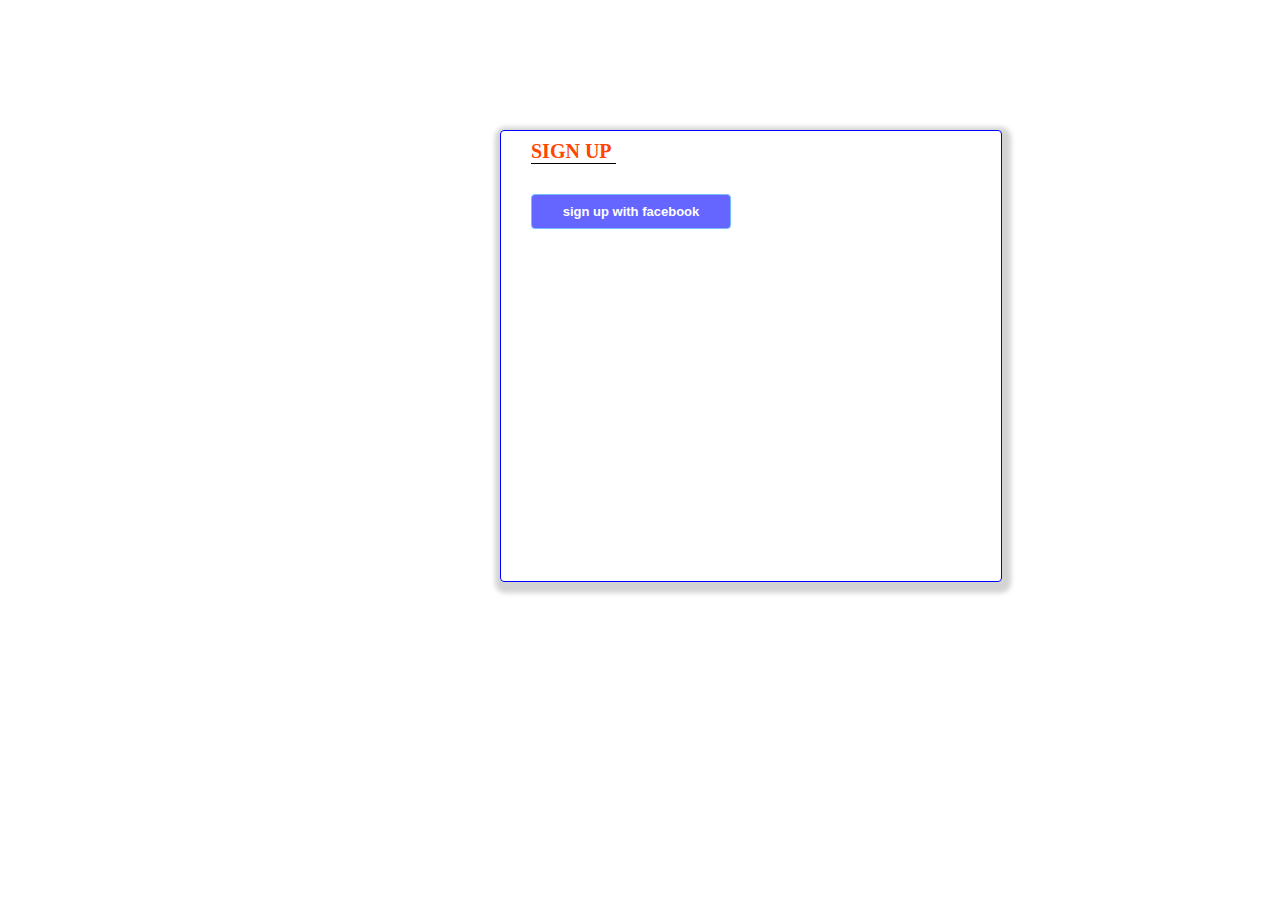
<file: form.html>
<html>
<head>
<style>
*{
margin:0px;
padding:0px;
}
.box{

border-style:solid;
border-color:blue;
border-width:0.1px;
border-radius:4px;
width:500px;
height:450px;
margin-left:500px;
margin-top:130px;
box-shadow:2px 4px 5px 7px lightgrey;
}
h1{
font-size:20px;
font-family:times-new-roman;
text-transform:uppercase;
margin-top:9px;
margin-left:30px;
border-bottom:1.5px solid black;
width:85px;
color:orangered;

}
button{
border-style:solid;
border-color:dodgerblue;
border-width:1px;
border-radius:4px;
color:white;
background-color:blue;
width:200px;
height:35px;
font-size:13px;
font-weight:bold;
text-decoration:none;
margin-top:30px;
opacity:0.6;
margin-left:30px;
}
button:hover{
opacity:1;
cursor:pointer;
}
</style>
</head>
<body>
<div class="box">
<h1>sign up</h1>
<button class="button">sign up with facebook</button>
</div>
</body>
</html>
</file>
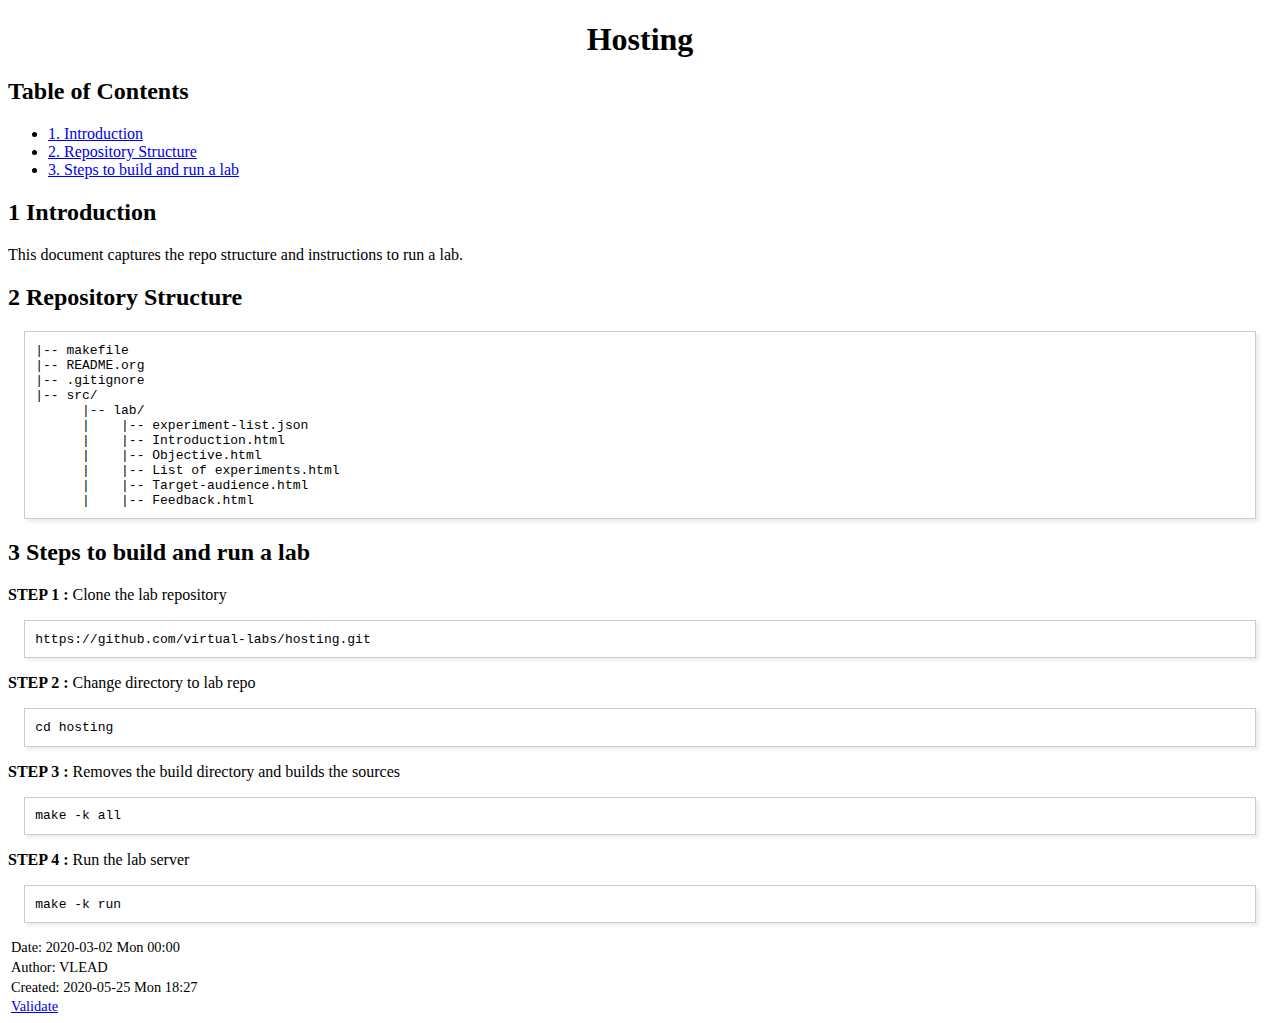
<file: README.html>
<?xml version="1.0" encoding="utf-8"?>
<!DOCTYPE html PUBLIC "-//W3C//DTD XHTML 1.0 Strict//EN"
"http://www.w3.org/TR/xhtml1/DTD/xhtml1-strict.dtd">
<html xmlns="http://www.w3.org/1999/xhtml" lang="en" xml:lang="en">
<head>
<!-- 2020-05-25 Mon 18:27 -->
<meta http-equiv="Content-Type" content="text/html;charset=utf-8" />
<meta name="viewport" content="width=device-width, initial-scale=1" />
<title>Hosting</title>
<meta name="generator" content="Org mode" />
<meta name="author" content="VLEAD" />
<style type="text/css">
 <!--/*--><![CDATA[/*><!--*/
  .title  { text-align: center;
             margin-bottom: .2em; }
  .subtitle { text-align: center;
              font-size: medium;
              font-weight: bold;
              margin-top:0; }
  .todo   { font-family: monospace; color: red; }
  .done   { font-family: monospace; color: green; }
  .priority { font-family: monospace; color: orange; }
  .tag    { background-color: #eee; font-family: monospace;
            padding: 2px; font-size: 80%; font-weight: normal; }
  .timestamp { color: #bebebe; }
  .timestamp-kwd { color: #5f9ea0; }
  .org-right  { margin-left: auto; margin-right: 0px;  text-align: right; }
  .org-left   { margin-left: 0px;  margin-right: auto; text-align: left; }
  .org-center { margin-left: auto; margin-right: auto; text-align: center; }
  .underline { text-decoration: underline; }
  #postamble p, #preamble p { font-size: 90%; margin: .2em; }
  p.verse { margin-left: 3%; }
  pre {
    border: 1px solid #ccc;
    box-shadow: 3px 3px 3px #eee;
    padding: 8pt;
    font-family: monospace;
    overflow: auto;
    margin: 1.2em;
  }
  pre.src {
    position: relative;
    overflow: visible;
    padding-top: 1.2em;
  }
  pre.src:before {
    display: none;
    position: absolute;
    background-color: white;
    top: -10px;
    right: 10px;
    padding: 3px;
    border: 1px solid black;
  }
  pre.src:hover:before { display: inline;}
  /* Languages per Org manual */
  pre.src-asymptote:before { content: 'Asymptote'; }
  pre.src-awk:before { content: 'Awk'; }
  pre.src-C:before { content: 'C'; }
  /* pre.src-C++ doesn't work in CSS */
  pre.src-clojure:before { content: 'Clojure'; }
  pre.src-css:before { content: 'CSS'; }
  pre.src-D:before { content: 'D'; }
  pre.src-ditaa:before { content: 'ditaa'; }
  pre.src-dot:before { content: 'Graphviz'; }
  pre.src-calc:before { content: 'Emacs Calc'; }
  pre.src-emacs-lisp:before { content: 'Emacs Lisp'; }
  pre.src-fortran:before { content: 'Fortran'; }
  pre.src-gnuplot:before { content: 'gnuplot'; }
  pre.src-haskell:before { content: 'Haskell'; }
  pre.src-hledger:before { content: 'hledger'; }
  pre.src-java:before { content: 'Java'; }
  pre.src-js:before { content: 'Javascript'; }
  pre.src-latex:before { content: 'LaTeX'; }
  pre.src-ledger:before { content: 'Ledger'; }
  pre.src-lisp:before { content: 'Lisp'; }
  pre.src-lilypond:before { content: 'Lilypond'; }
  pre.src-lua:before { content: 'Lua'; }
  pre.src-matlab:before { content: 'MATLAB'; }
  pre.src-mscgen:before { content: 'Mscgen'; }
  pre.src-ocaml:before { content: 'Objective Caml'; }
  pre.src-octave:before { content: 'Octave'; }
  pre.src-org:before { content: 'Org mode'; }
  pre.src-oz:before { content: 'OZ'; }
  pre.src-plantuml:before { content: 'Plantuml'; }
  pre.src-processing:before { content: 'Processing.js'; }
  pre.src-python:before { content: 'Python'; }
  pre.src-R:before { content: 'R'; }
  pre.src-ruby:before { content: 'Ruby'; }
  pre.src-sass:before { content: 'Sass'; }
  pre.src-scheme:before { content: 'Scheme'; }
  pre.src-screen:before { content: 'Gnu Screen'; }
  pre.src-sed:before { content: 'Sed'; }
  pre.src-sh:before { content: 'shell'; }
  pre.src-sql:before { content: 'SQL'; }
  pre.src-sqlite:before { content: 'SQLite'; }
  /* additional languages in org.el's org-babel-load-languages alist */
  pre.src-forth:before { content: 'Forth'; }
  pre.src-io:before { content: 'IO'; }
  pre.src-J:before { content: 'J'; }
  pre.src-makefile:before { content: 'Makefile'; }
  pre.src-maxima:before { content: 'Maxima'; }
  pre.src-perl:before { content: 'Perl'; }
  pre.src-picolisp:before { content: 'Pico Lisp'; }
  pre.src-scala:before { content: 'Scala'; }
  pre.src-shell:before { content: 'Shell Script'; }
  pre.src-ebnf2ps:before { content: 'ebfn2ps'; }
  /* additional language identifiers per "defun org-babel-execute"
       in ob-*.el */
  pre.src-cpp:before  { content: 'C++'; }
  pre.src-abc:before  { content: 'ABC'; }
  pre.src-coq:before  { content: 'Coq'; }
  pre.src-groovy:before  { content: 'Groovy'; }
  /* additional language identifiers from org-babel-shell-names in
     ob-shell.el: ob-shell is the only babel language using a lambda to put
     the execution function name together. */
  pre.src-bash:before  { content: 'bash'; }
  pre.src-csh:before  { content: 'csh'; }
  pre.src-ash:before  { content: 'ash'; }
  pre.src-dash:before  { content: 'dash'; }
  pre.src-ksh:before  { content: 'ksh'; }
  pre.src-mksh:before  { content: 'mksh'; }
  pre.src-posh:before  { content: 'posh'; }
  /* Additional Emacs modes also supported by the LaTeX listings package */
  pre.src-ada:before { content: 'Ada'; }
  pre.src-asm:before { content: 'Assembler'; }
  pre.src-caml:before { content: 'Caml'; }
  pre.src-delphi:before { content: 'Delphi'; }
  pre.src-html:before { content: 'HTML'; }
  pre.src-idl:before { content: 'IDL'; }
  pre.src-mercury:before { content: 'Mercury'; }
  pre.src-metapost:before { content: 'MetaPost'; }
  pre.src-modula-2:before { content: 'Modula-2'; }
  pre.src-pascal:before { content: 'Pascal'; }
  pre.src-ps:before { content: 'PostScript'; }
  pre.src-prolog:before { content: 'Prolog'; }
  pre.src-simula:before { content: 'Simula'; }
  pre.src-tcl:before { content: 'tcl'; }
  pre.src-tex:before { content: 'TeX'; }
  pre.src-plain-tex:before { content: 'Plain TeX'; }
  pre.src-verilog:before { content: 'Verilog'; }
  pre.src-vhdl:before { content: 'VHDL'; }
  pre.src-xml:before { content: 'XML'; }
  pre.src-nxml:before { content: 'XML'; }
  /* add a generic configuration mode; LaTeX export needs an additional
     (add-to-list 'org-latex-listings-langs '(conf " ")) in .emacs */
  pre.src-conf:before { content: 'Configuration File'; }

  table { border-collapse:collapse; }
  caption.t-above { caption-side: top; }
  caption.t-bottom { caption-side: bottom; }
  td, th { vertical-align:top;  }
  th.org-right  { text-align: center;  }
  th.org-left   { text-align: center;   }
  th.org-center { text-align: center; }
  td.org-right  { text-align: right;  }
  td.org-left   { text-align: left;   }
  td.org-center { text-align: center; }
  dt { font-weight: bold; }
  .footpara { display: inline; }
  .footdef  { margin-bottom: 1em; }
  .figure { padding: 1em; }
  .figure p { text-align: center; }
  .inlinetask {
    padding: 10px;
    border: 2px solid gray;
    margin: 10px;
    background: #ffffcc;
  }
  #org-div-home-and-up
   { text-align: right; font-size: 70%; white-space: nowrap; }
  textarea { overflow-x: auto; }
  .linenr { font-size: smaller }
  .code-highlighted { background-color: #ffff00; }
  .org-info-js_info-navigation { border-style: none; }
  #org-info-js_console-label
    { font-size: 10px; font-weight: bold; white-space: nowrap; }
  .org-info-js_search-highlight
    { background-color: #ffff00; color: #000000; font-weight: bold; }
  .org-svg { width: 90%; }
  /*]]>*/-->
</style>
<script type="text/javascript">
/*
@licstart  The following is the entire license notice for the
JavaScript code in this tag.

Copyright (C) 2012-2019 Free Software Foundation, Inc.

The JavaScript code in this tag is free software: you can
redistribute it and/or modify it under the terms of the GNU
General Public License (GNU GPL) as published by the Free Software
Foundation, either version 3 of the License, or (at your option)
any later version.  The code is distributed WITHOUT ANY WARRANTY;
without even the implied warranty of MERCHANTABILITY or FITNESS
FOR A PARTICULAR PURPOSE.  See the GNU GPL for more details.

As additional permission under GNU GPL version 3 section 7, you
may distribute non-source (e.g., minimized or compacted) forms of
that code without the copy of the GNU GPL normally required by
section 4, provided you include this license notice and a URL
through which recipients can access the Corresponding Source.


@licend  The above is the entire license notice
for the JavaScript code in this tag.
*/
<!--/*--><![CDATA[/*><!--*/
 function CodeHighlightOn(elem, id)
 {
   var target = document.getElementById(id);
   if(null != target) {
     elem.cacheClassElem = elem.className;
     elem.cacheClassTarget = target.className;
     target.className = "code-highlighted";
     elem.className   = "code-highlighted";
   }
 }
 function CodeHighlightOff(elem, id)
 {
   var target = document.getElementById(id);
   if(elem.cacheClassElem)
     elem.className = elem.cacheClassElem;
   if(elem.cacheClassTarget)
     target.className = elem.cacheClassTarget;
 }
/*]]>*///-->
</script>
</head>
<body>
<div id="content">
<h1 class="title">Hosting</h1>
<div id="table-of-contents">
<h2>Table of Contents</h2>
<div id="text-table-of-contents">
<ul>
<li><a href="#org74cf45d">1. Introduction</a></li>
<li><a href="#org108d594">2. Repository Structure</a></li>
<li><a href="#org6b3d2ed">3. Steps to build and run a lab</a></li>
</ul>
</div>
</div>

<div id="outline-container-org74cf45d" class="outline-2">
<h2 id="org74cf45d"><span class="section-number-2">1</span> Introduction</h2>
<div class="outline-text-2" id="text-1">
<p>
This document captures the repo structure and instructions to run a lab.
</p>
</div>
</div>

<div id="outline-container-org108d594" class="outline-2">
<h2 id="org108d594"><span class="section-number-2">2</span> Repository Structure</h2>
<div class="outline-text-2" id="text-2">
<pre class="example">
|-- makefile
|-- README.org
|-- .gitignore
|-- src/
      |-- lab/
      |    |-- experiment-list.json
      |    |-- Introduction.html
      |    |-- Objective.html 
      |    |-- List of experiments.html 
      |    |-- Target-audience.html
      |    |-- Feedback.html
</pre>
</div>
</div>

<div id="outline-container-org6b3d2ed" class="outline-2">
<h2 id="org6b3d2ed"><span class="section-number-2">3</span> Steps to build and run a lab</h2>
<div class="outline-text-2" id="text-3">
<p>
<b>STEP 1 :</b> Clone the lab repository
</p>
<pre class="example">
https://github.com/virtual-labs/hosting.git
</pre>

<p>
<b>STEP 2 :</b> Change directory to lab repo
</p>
<pre class="example">
cd hosting
</pre>

<p>
<b>STEP 3 :</b> Removes the build directory and builds the sources
</p>
<pre class="example">
make -k all
</pre>

<p>
<b>STEP 4 :</b> Run the lab server
</p>
<pre class="example">
make -k run
</pre>
</div>
</div>
</div>
<div id="postamble" class="status">
<p class="date">Date: 2020-03-02 Mon 00:00</p>
<p class="author">Author: VLEAD</p>
<p class="date">Created: 2020-05-25 Mon 18:27</p>
<p class="validation"><a href="http://validator.w3.org/check?uri=referer">Validate</a></p>
</div>
</body>
</html>
</file>
